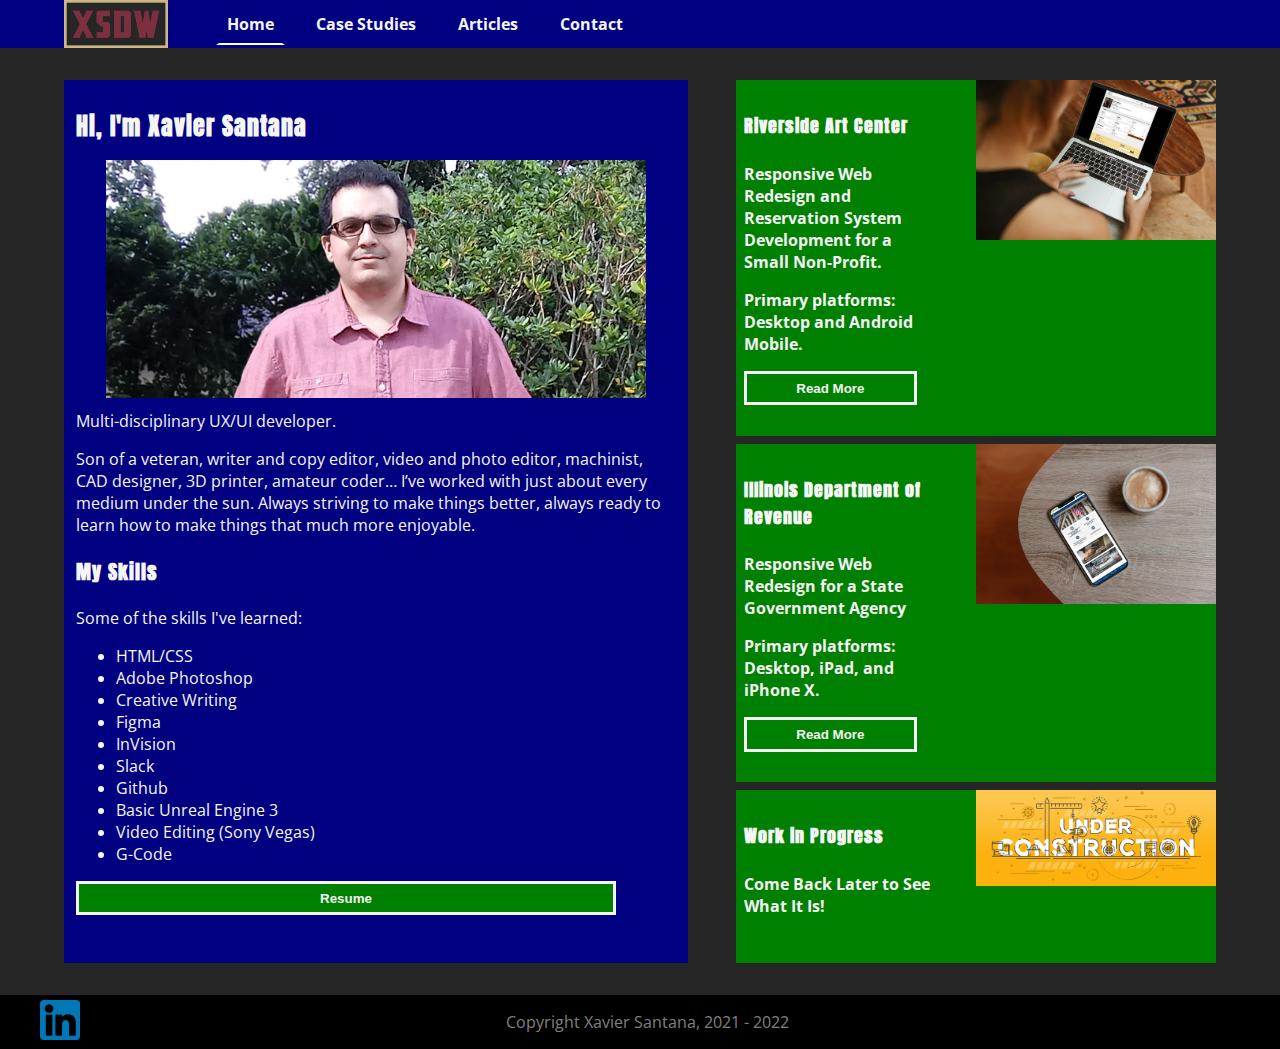
<file: index.html>
<!DOCTYPE html>
<html>
    <head>
        <meta name="viewport" content="width=device-width,initial-scale=1">
        <title>XS Design Works</title>
        <link rel="stylesheet" href="./css/style.css">
        <link rel="preconnect" href="https://fonts.googleapis.com">
    <link rel="preconnect" href="https://fonts.gstatic.com" crossorigin>
    <link href="https://fonts.googleapis.com/css2?family=Anton&display=swap" rel="stylesheet">
    <link href="https://fonts.googleapis.com/css2?family=Open+Sans:ital,wght@0,400;0,500;0,600;0,700;1,400;1,500;1,600;1,700&display=swap" rel="stylesheet">
    </head>
    <body>
    <header>
        <img src="./images/xsdw-logo.png" alt="XS Design Works logo" class="logo">
        <nav class="top-nav">
            <ul>
                <li><a href="index.html" class="active">Home</a></li>
                <li><a href="case-studies.html">Case Studies</a> </li>
                <li><a href="#">Articles</a> </li>
                <li><a href="#">Contact</a> </li>
            </ul>
    </nav>
        </nav>
    </header>
<section class="wrapper">
    <!--- Main info block --->
    <section class="info-box" id="topBox">
        <div class="box-header">
            <h1>Hi, I'm Xavier Santana</h1>
            <img src="./images/profile-pic.jpg" alt="Xavier Santana" class="profilePic">
        </div>
        <div class="blurb">
            <p>Multi-disciplinary UX/UI developer.</p>
            <p>Son of a veteran, writer and copy editor, video and photo editor, machinist, CAD designer, 3D printer, amateur coder… I’ve worked with just about every medium under the sun. Always striving to make things better, always ready to learn how to make things that much more enjoyable. </p>
        </div>
        <div class="blurb">
            <h3>My Skills</h3>
            <p>Some of the skills I've learned:</p>
            <ul>
                <li>
                    HTML/CSS
                </li>
                <li>
                    Adobe Photoshop
                </li>
                <li>
                    Creative Writing
                </li>
                <li>
                    Figma
                </li>
                <li>
                    InVision
                </li>
                <li>
                    Slack
                </li>
                <li>
                    Github
                </li>
                <li>
                    Basic Unreal Engine 3
                </li>
                <li>
                    Video Editing (Sony Vegas)
                </li>
                <li>
                    G-Code
                </li>
            </ul>
        </div>
        <button id="add">Resume</button>
        <div class="pp"> 
            <div class="progress-bar"></div>
        </div>
    </section><!-- onclick="reveal()"-->
    <!--- Main info block --->

<section class="studyColumn" id="content">
    <!--- Top Case Study --->
    <section class="caseStudy" id="modalButton study1">
        <!---<a href=""> for future use--->
        <div class="studyContainer">
            <div><img src="./images/smartmockups_riverside.jpg" class="studyPic" alt="Riverside Art Center"></div>
            <div class="studyBlurb">
                <h4>
                    Riverside Art Center
                </h4>
                <p>
                    Responsive Web Redesign and Reservation System Development for a Small Non-Profit.
                </p>
                <p>Primary platforms: Desktop and Android Mobile.</p>
                <button class="open">Read More</button>
            </div>
        </div>
       <!--- </a> --->
    </section>
    <!--- Top Case Study --->

    <!--- Middle Case Study --->
    <section class="caseStudy" id="study2">
        <!---<a href=""> for future use--->
        <div class="studyContainer">
            <img src="./images/smartmockups_idor.jpg" class="studyPic" alt="Illinois Department of Revenue">
            <div class="studyBlurb">
                <h4>
                    Illinois Department of Revenue
                </h4>
                <p>
                    Responsive Web Redesign for a State Government Agency
                </p>
                <p>Primary platforms: Desktop, iPad, and iPhone X.</p>
                <button class="open">Read More</button>
            </div>
        </div>
        <!--- </a> --->
    </section>
    <!--- Middle Case Study --->

    <!--- Bottom Case Study --->
    <section class="caseStudy" id="study3">
        <!---<a href=""> for future use--->
        <div class="studyContainer">
            <img src="./images/under-construction.jpg" class="studyPic" alt="Under Construction">
            <div class="studyBlurb">
                <h4>
                    Work in Progress
                </h4>
                <p>
                    Come Back Later to See What It Is!
                </p>
            </div>
        </div>
        <!--- </a> --->
    </section>
    <!--- Bottom Case Study --->
</section>
</section>

    <footer>
        <div class="socialIcon inline-block">
            <a href="">
                <img src="./images/linkedin-icon.png" alt="LinkedIn Icon" id="linkedin">
            </a>
        </div>
        <div class="copyright inline-block">
            <p>Copyright Xavier Santana, 2021 - 2022</p>
        </div>
    </footer>

<!-- Modal -->
<div class="popup-overlay">
    <div class="popup-content">
        <h2>Confirm Your Choice</h2>
        <p>You sure you want to leave this page? </p>
        <button class="proceed">Proceed</button>
        <!--popup's close button-->
        <button class="close">Close</button>  
    </div>
</div>

<script src="https://ajax.googleapis.com/ajax/libs/jquery/3.4.1/jquery.min.js"></script>
<script src="./javascript/scripts.js"></script>
</body>
</html>
</file>
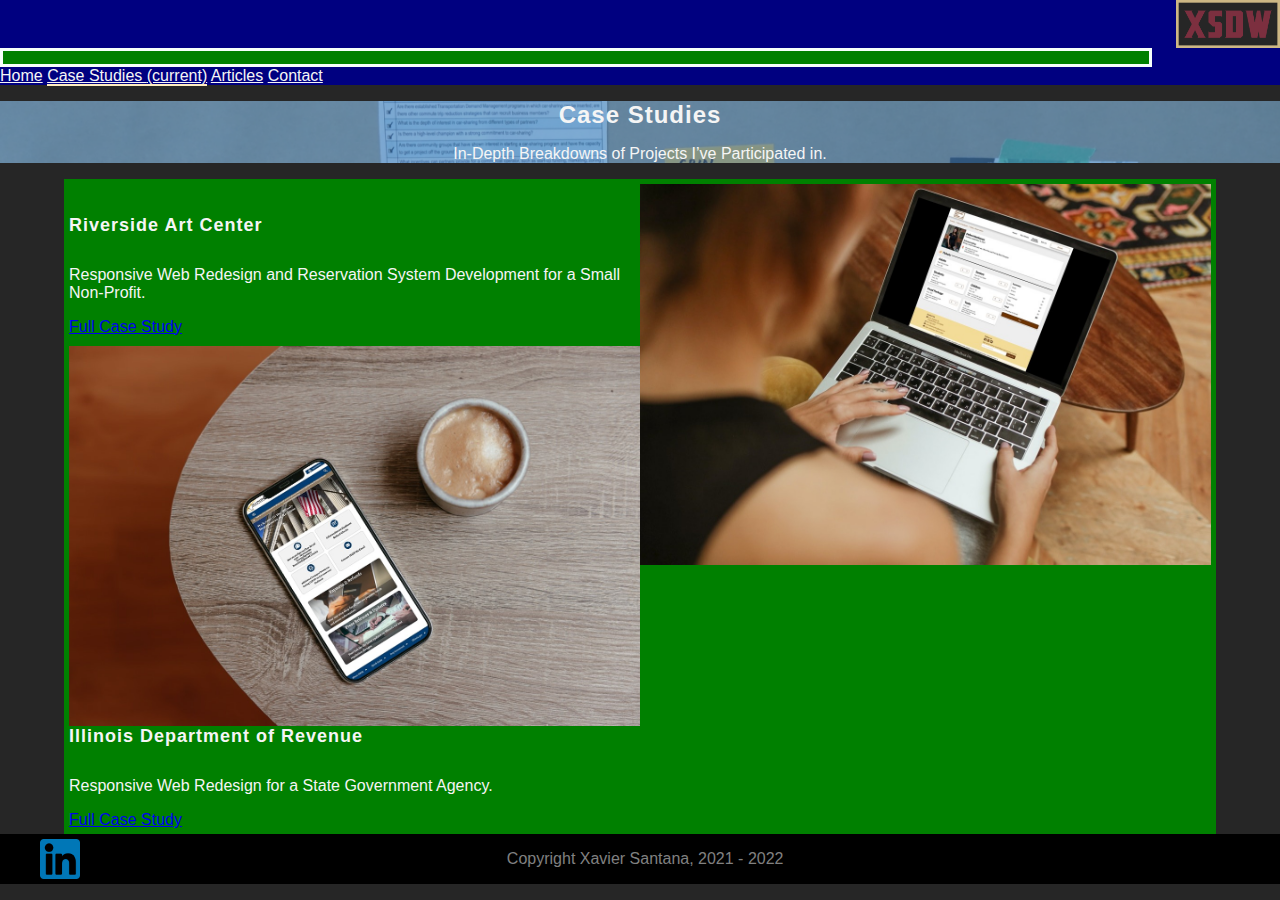
<file: case-studies.html>
<!DOCTYPE html lang="en">
<head>
    <meta charset="UTF-8">
    <meta http-equiv="X-UA-Compatible" content="IE=edge">
    <meta name="viewport" content="width=device-width, initial-scale=1.0">
    <title>Case Studies</title>
    <link rel="stylesheet" href="https://cdn.jsdelivr.net/npm/bootstrap@4.6.0/dist/css/bootstrap.min.css" integrity="sha384-B0vP5xmATw1+K9KRQjQERJvTumQW0nPEzvF6L/Z6nronJ3oUOFUFpCjEUQouq2+l" crossorigin="anonymous">
    <link rel="stylesheet" href="./css/style.css">
    <script src="https://code.jquery.com/jquery-3.5.1.slim.min.js" integrity="sha384-DfXdz2htPH0lsSSs5nCTpuj/zy4C+OGpamoFVy38MVBnE+IbbVYUew+OrCXaRkfj" crossorigin="anonymous"></script>
    <script src="https://cdn.jsdelivr.net/npm/bootstrap@4.6.0/dist/js/bootstrap.bundle.min.js" integrity="sha384-Piv4xVNRyMGpqkS2by6br4gNJ7DXjqk09RmUpJ8jgGtD7zP9yug3goQfGII0yAns" crossorigin="anonymous"></script>
</head>
<body>
    <!--Navbar-->
    <nav class="navbar navbar-expand-lg navbar-light bg-light">
        <a class="navbar-brand" href="#"><img src="./images/xsdw-logo.png" alt="XS Design Works logo" class="logo"></a>
        <button class="navbar-toggler" type="button" data-toggle="collapse" data-target="#navbarNavAltMarkup" aria-controls="navbarNavAltMarkup" aria-expanded="false" aria-label="Toggle navigation">
          <span class="navbar-toggler-icon"></span>
        </button>
        <div class="collapse navbar-collapse" id="navbarNavAltMarkup">
          <div class="navbar-nav">
            <a class="nav-link" href="index.html">Home</a>
            <a class="nav-link active" href="case-studies.html">Case Studies <span class="sr-only">(current)</span></a>
            <a class="nav-link disabled" href="#" tabindex="-1" aria-disabled="true">Articles</a>
            <a class="nav-link disabled" href="#" tabindex="-1" aria-disabled="true">Contact</a>
          </div>
        </div>
    </nav>
    <!--end Navbar-->

    <!--Hero Image-->
    <div class="jumbotron jumbotron-fluid" id="caseStudy">
        <div class="container" id="caseStudyBlurb">
          <h1 class="display-4">Case Studies</h1>
          <p class="lead">In-Depth Breakdowns of Projects I’ve Participated in.</p>
        </div>
    </div>
    <!--end Hero Image-->

    <!--Card For Case Study 1-->
    <div class="card mb-3" id="riverside">
        <div class="row no-gutters blurb">
          <div class="col-md-4">
            <img src="./images/smartmockups_riverside.jpg" class="img-fluid" alt="Riverside Art Center">
          </div>
          <div class="col-md-8">
            <div class="card-body blurb">
              <h5 class="card-title">Riverside Art Center</h5>
              <p class="card-text">Responsive Web Redesign and Reservation System Development for a Small Non-Profit.</p>
              <a class="btn btn-primary" href="cs2-riverside-art.html" role="button">Full Case Study</a>
            </div>
          </div>
        </div>
    </div>
    <!--end Card For Case Study-->

    <!--Card For Case Study 2-->
    <div class="card mb-3" id="idor">
        <div class="row no-gutters blurb">
          <div class="col-md-4">
            <img src="./images/smartmockups_idor.jpg" class="img-fluid" alt="Illinois Department of Revenue">
          </div>
          <div class="col-md-8">
            <div class="card-body blurb">
              <h5 class="card-title">Illinois Department of Revenue</h5>
              <p class="card-text">Responsive Web Redesign for a State Government Agency.</p>
              <a class="btn btn-primary" href="#" role="button">Full Case Study</a>
            </div>
          </div>
        </div>
    </div>
    <!--end Card For Case Study-->

    <!--footer-->
    <footer>
        <div class="socialIcon inline-block">
            <a href="">
                <img src="./images/linkedin-icon.png" alt="LinkedIn Icon" id="linkedin">
            </a>
        </div>
        <div class="copyright inline-block">
            <p>Copyright Xavier Santana, 2021 - 2022</p>
        </div>
    </footer>
    <!--end footer-->
</body>
</html>
</file>
<file: css/style.css>
body {
    background-color: #262626;
    font-family: 'Open Sans', sans-serif;
    margin: 0;
}

h1 {
    font-family: 'Anton', sans-serif;
    letter-spacing: 1px;
    font-size: 1.5em;
}

h3 {
    font-family: 'Anton', sans-serif;
    letter-spacing: 1px;
    font-size: 1.25em;
}

h4 {
    font-family: 'Anton', sans-serif;
    letter-spacing: 1px;
    font-size: 1.125em;
}

.wrapper {
    display: grid;
    margin-left: 5%;
    margin-right: 5%;
    margin-top: 2.5%;
    margin-bottom: 2.5%;
    grid-template-columns: 1fr 3fr;
    grid-gap: 1em;
    max-width: 90%;
    grid-template-areas: 
    'topBox content';
}
.inline-block {
    display: inline-block;
    vertical-align: top;
}

header{
    display: flex;
    align-items: center;
    background-color: navy;
    position: sticky;
    top: 0;
}
.logo{
    height: 48px;
    margin-left: 5%;;
    background-color: #262626;
}
.top-nav ul  {
    margin: 0;
}
.top-nav ul li {
    display: inline-block;
    padding: 0.5em;
}

.top-nav ul li a {
    text-decoration: none;
    padding: 0.5em;
    row-gap: 2em;
    /* background-color: turquoise; */
    font-weight: bold;
    border: 3px solid transparent;
    color: whitesmoke;
}
.top-nav a.active {
border-bottom: 2px solid white;
}

.top-nav li a:hover {
    border: 3px solid whitesmoke;
    background-color: green;
}

#topBox {
    grid-area: topBox;
}

.info-box {
    background-color: navy;
    padding: .75em;
    color: whitesmoke;
}

.profilePic {
    max-width: 90%;
    float: left;
    margin-left: 5%;
    margin-bottom: .75em;
}

button {
    padding: .5em;
    width: 90%;
    align-self: stretch;
    color: whitesmoke;
    background-color: green;
    border: 3px solid whitesmoke;
    transition-duration: 0.4s;
    font-weight: bold;
}

button:hover {
    color: black;
    border: 3px solid rgb(1, 192, 1);
    background-color: whitesmoke;
    font-weight: bold;
}

.studyColumn {
    display: grid;
    margin-left: 2em;
    grid-auto-rows: minmax(100px auto);
    grid-row-gap: .5em;
    grid-template-areas: 
    'study1'
    'study2'
    'study3'
    ;
}

#content {
    grid-area: content;
}

.caseStudy {
    /* border: 2px solid red; */
    max-width: 3fr;
    grid-template-rows: minmax(200px 1.5fr);
    background-color: green;
}

#study1 {
    grid-area: study1;
}

#study2 {
    grid-area: study2;
}

#study3 {
    grid-area: study3;
}

img {
    max-inline-size: 50%;
    display: inline-block;
    float: right;
    vertical-align:middle;
}

.studyBlurb {
    float: left;
    max-width: 40%;
    max-height: 100%;
    padding: .5em;
    font-weight: bold;
    color: whitesmoke;
}

footer {
    max-width: 100%;
    background-color: black;
}

#linkedin {
    margin-top: 5px;
    margin-left: 20%;
    max-height: 80px;
    vertical-align: middle;
}

.copyright {
    margin-left: 33%;
    text-align: center;
    color: grey;
}

/*HW19 Addition*/
.popup-overlay {
    /*Hides pop-up when there is no "active" class*/
    visibility: hidden;
    position: absolute;
    top: 0;
    margin-top: 7em;
    background: #ffffff;
    border: 3px solid #666666;
    width: 50%;
    height: 50%;
    left: 25%;
}
  
.popup-overlay.active {
    /*displays pop-up when "active" class is present*/
    visibility: visible;
    text-align: center;
}
  
.popup-content {
    /*Hides pop-up content when there is no "active" class */
    visibility: hidden;
}
  
.popup-content.active {
    /*Shows pop-up content when "active" class is present */
    visibility: visible;
}

.pp {
    width: 600px;
    background-color: #e0e0e0;
    visibility: hidden;
}

.progress-bar { 
    margin-top: 0.75em;
    height:20px;
    background:red; 
    width:0px;
    text-align:center;    
    border: 2px solid gray;
}

/*end HW19 Addition*/

/*HW20 Additions*/

a:hover {
    color: #CCB784;
}

.row.no-gutters.blurb {
    padding: 5px;
}

.card-body.blurb {
    background-color: green !important;
}

.nav-link {
    color: whitesmoke !important;
}

.nav-link.active {
    border-bottom: 2px solid #FFECBF;
}

.bg-light {
    background-color: navy !important;
}

.navbar-light .navbar-toggler {
    border-color: mintcream !important;
}

h5.card-title {
    font-family: 'Anton', sans-serif !important;
    letter-spacing: 1px;
    font-size: 1.125em;
}

.jumbotron.jumbotron-fluid#caseStudy {
    background-image: url(../images/case-study-by-Jo-Szczepanska2.png);
    background-size: cover;
    background-repeat: no-repeat;
    color: whitesmoke;
}

.jumbotron.jumbotron-fluid#RACheader {
    background-image: url(../images/CaseStudy-RAC/heroimage_rac.jpg);
    background-size: cover;
    background-repeat: no-repeat;
    color: whitesmoke;
    height: 50vh;
    margin-bottom: 1rem !important;
}

.breadcrumb {
    border-radius: 0;
    -webkit-border-radius: 0;
    -moz-border-radius: 0;
    -ms-border-radius: 0;
    -o-border-radius: 0;
    background-color: green;
}

.breadcrumb-item.active {
    color: whitesmoke;
}

.list-group-item{
    background-color: #ecf0ff;
}

#caseStudyBlurb {
    background-color: rgb(70,130,180,0.6);
    text-align: center;
}

.card.mb-3#riverside,#idor {
    max-width: 90vw;
    margin-left: auto;
    margin-right: auto;
    background-color: green;
    color: whitesmoke;
}

.card-header {
    background-color: #034001;
}

.card-header.secondary {
    background-color: #ebebeb !important;
}

.card-body {
    background-color: #ecf0ff !important;
}

h2.mb-0 {
    color:whitesmoke
}

#nav2 {
    background-color: #1A24D9;
    margin-bottom: 1rem;
}

.infoOnly {
    margin-bottom: 1rem;
}

.mainContent {max-width: 90vw;}

.card-img-top {
    max-width: 100%;
}

.modal-dialog {
    max-width: 80vw;
}

.row {
    padding-left: 5px;
    padding-right: 5px;
    padding-top: 10px;
}

.carousel-inner {
    margin-left: -25%;
}

a.carousel-control-prev, a.carousel-control-next {
    background-color: #859BCC;
}

/*image hover box*/
.content {
    position: relative;
}

.content .card-body {
    width: 90vw !important;
}

.screen {
    display: block;
    width: 80vw;
    height: 500px;
    overflow: hidden;
    position: relative;
    border: 2px solid #b3b3b3;
    border-radius: 1px;
    margin: 0 auto;
}

.screen img {
    bottom: -225px;
    width: 100%;
    height: auto;
    position: absolute;
    z-index: 0;
    margin:0;
    padding:0;
    -webkit-transition: bottom 11s;
    -moz-transition: bottom 11s;
    -ms-transition: bottom 11s;
    -o-transition: bottom 11s;
    transition: bottom 11s;
}

.screen:hover img {
    bottom: 0;
    -webkit-transition: all 11s;
    -moz-transition: all 11s;
    -ms-transition: all 11s;
    -o-transition: all 11s;
    transition: all 11s;
}
/*image hover box*/

/*end HW20 Additions*/

/* Media Queries */
@media only screen and (max-width: 600px) {
    .logo {
        width: 25%;
        height: fit-content;
        float: left;
        margin-right: 2em;
        margin-top: 0.5em;
        background-color: #262626;
    }

    .wrapper {
        display: grid;
        margin-left: 5%;
        margin-right: 5%;
        margin-top: 2.5%;
        margin-bottom: 2.5%;
        grid-template-columns: 1fr;
        grid-gap: 1em;
        max-width: 90%;
        grid-template-areas: 
        'topBox'
        'content';
    }

    .info-box {
        width: 85vw;
    }

    .profilePic {
        max-width: 90%;
        margin-left: 5%;
        float: left;
        margin-bottom: 1em;
    }

    .studyColumn {
        display: grid;
        margin-left: 0;
        margin-right: 0;
        grid-auto-rows: minmax(100px auto);
        grid-row-gap: .5em;
        grid-template-areas: 
        'study1'
        'study2'
        'study3'
        ;
    }

    .studyContainer {
        display: flex;
        flex-flow: column nowrap;
        justify-content: center;
    }

   .studyPic {
        margin-top: .5em;
        margin-left: 5%;
        margin-right: 5%;
        margin-bottom: .0m;
        max-width: 90%;
        /* float:right; */
        vertical-align: middle;
        order: 1;
        align-self: center;
    }
    
    .studyBlurb {
        max-width: 90%;
        max-height: fit-content;
        padding: .5em;
        font-weight: normal;
        color: whitesmoke;
        order: 2;
    }

    #linkedin {
        margin-top: 7px;
        margin-left: 20%;
        max-height: 80px;
        vertical-align: middle;
    }

    .copyright {
        margin-left: 5%;
        max-width: 90%;
        text-align: center;
        color: grey;
    }

    .jumbotron.jumbotron-fluid#caseStudy {
        max-height: 50vh;
    }

    .jumbotron.jumbotron-fluid#RACheader {
        height: 40vh;
    }
    
    button.navbar-toggler {
        width: 25% !important;
    }
}
</file>
